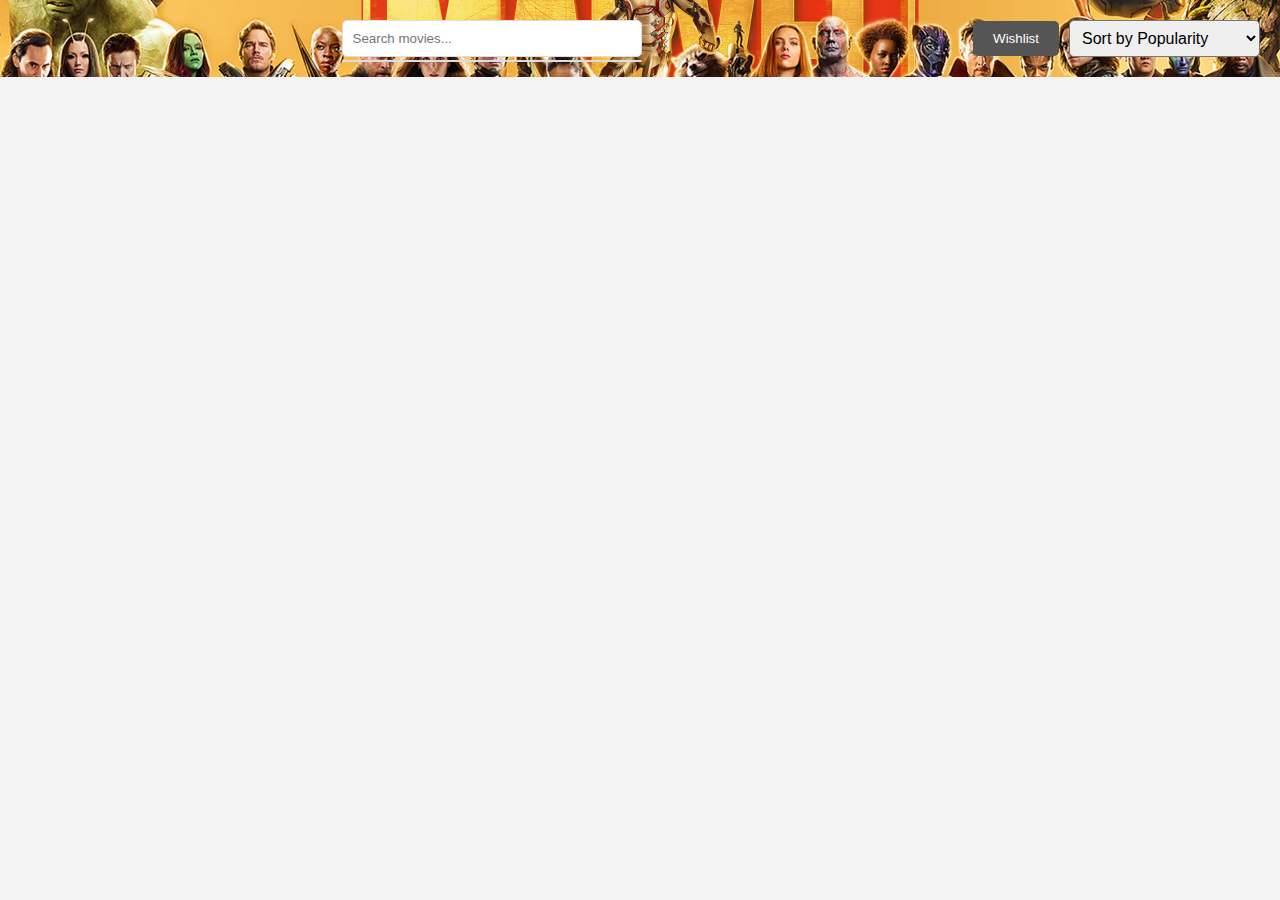
<file: MovieAPP/index.html>
<!DOCTYPE html>
<html lang="en">
<head>
  <meta charset="UTF-8">
  <meta name="viewport" content="width=device-width, initial-scale=1.0">
  <title>Movie App</title>
  <link rel="stylesheet" href="styles.css">
</head>
<body>
  <header>
    <h1></h1>
    <div class="search-container">
      <input type="text" id="search-input" placeholder="Search movies...">
      <div id="suggestion-box"></div>
    </div>
    <button id="view-wishlist">Wishlist</button>
    <select id="sort-select">
      <option value="popularity.desc">Sort by Popularity</option>
      <option value="release_date.desc">Sort by Release Date</option>
      <option value="vote_average.desc">Sort by Rating</option>
    </select>
  </header>

  <main>
    <div id="movie-grid"></div>
  </main>

  <div id="movie-details-modal" class="modal">
    <div id="movie-details"></div>
    <button id="close-button">Close</button>
  </div>

  <div id="wishlist" class="modal">
    <div class="modal-content">
        <span id="close-wishlist" class="close-button">&times;</span> <!-- Close button for modal -->
        <h2>Wishlist</h2>
        <div id="wishlist-content"></div>
        <button id="close-wishlist-button">Закрыть</button> <!-- Close button for wishlist -->
    </div>
  </div>

  <script src="script.js"></script>
</body>
</html>
</file>
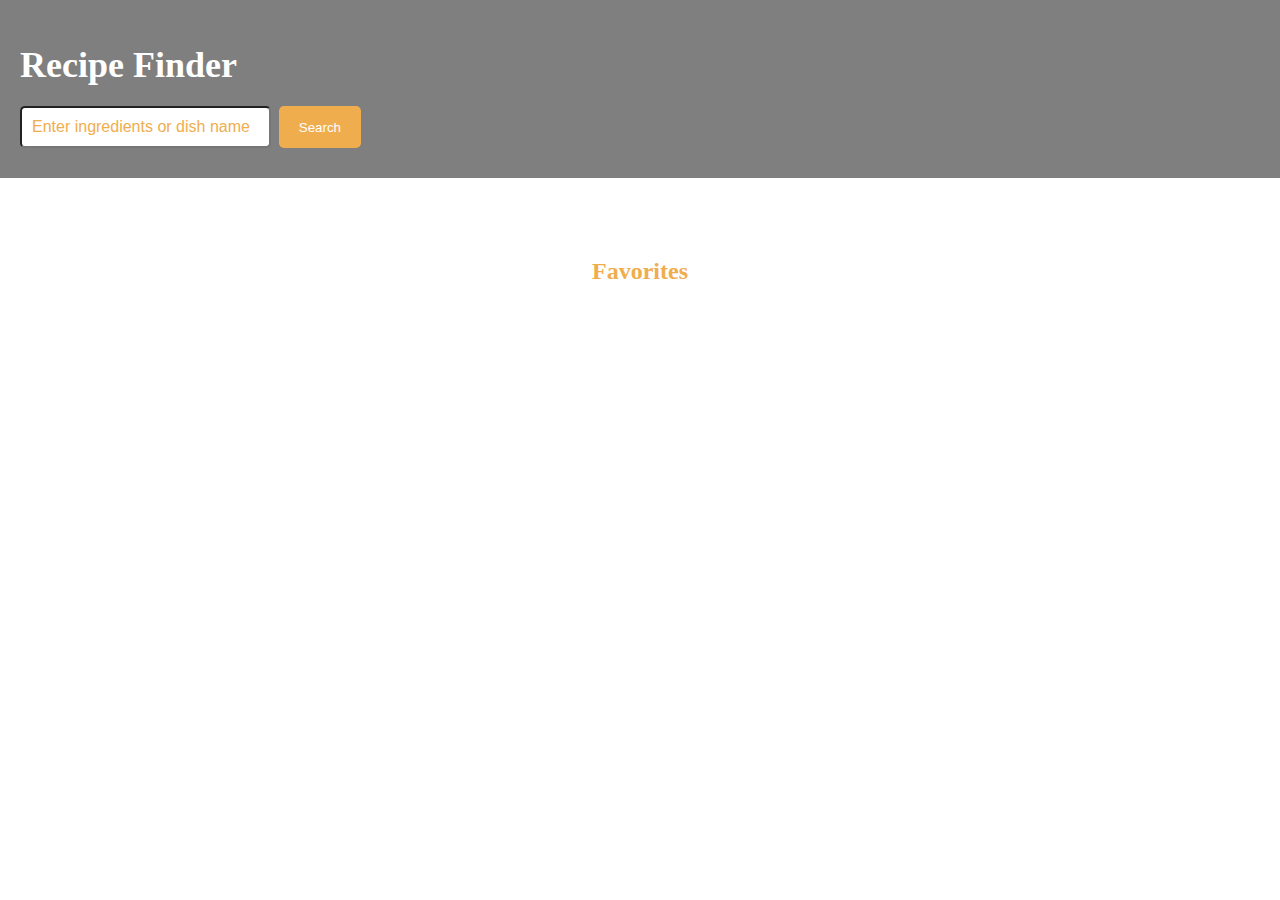
<file: Recipe/index.html>
<!DOCTYPE html>
<html lang="en">
<head>
  <meta charset="UTF-8">
  <meta name="viewport" content="width=device-width, initial-scale=1.0">
  <title>Recipe App</title>
  <link rel="stylesheet" href="styles.css">
</head>
<body>
  <header>
    <h1>Recipe Finder</h1>
    <div class="search_bar">
      <div class="input_form">
        <input type="text" id="searchInput" placeholder="Enter ingredients or dish name" onkeyup="suggestRecipes()">
      <button onclick="searchRecipes()">Search</button>
      </div>
      
      <div id="suggestions"></div>
    </div>
   
  </header>
  <main id="recipeGrid"></main>
  <section id="favorites">
    <h2>Favorites</h2>
    <div id="favoritesList"></div>
  </section>
  <div id="recipeModal" class="modal">
    <div class="modal-content">
      <span class="close" onclick="closeModal()">&times;</span>
      <div id="recipeDetails"></div>
    </div>
  </div>
  
  <script src="app.js"></script>
</body>
</html>
</file>
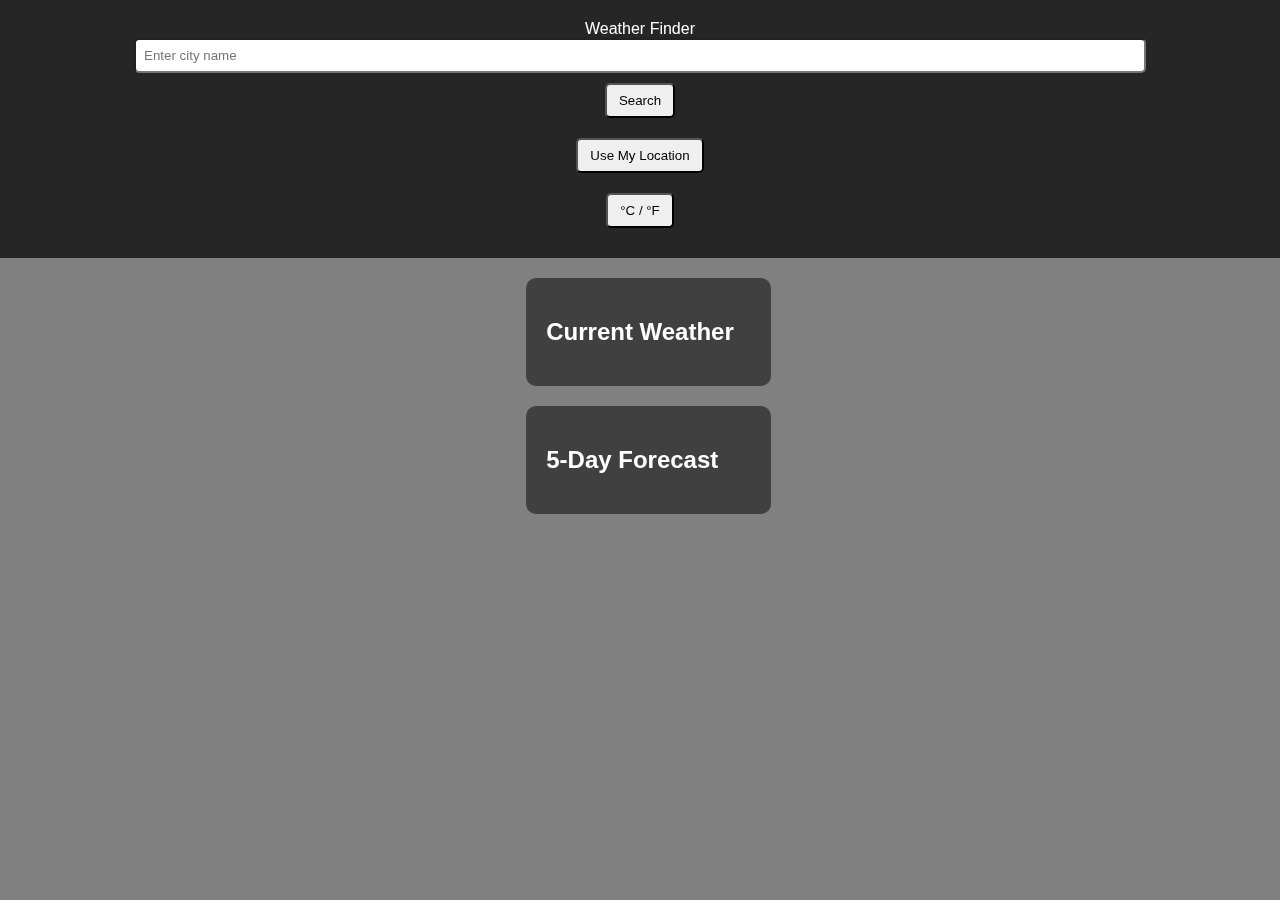
<file: Weather/index.html>
<!DOCTYPE html>
<html lang="en">
<head>
  <meta charset="UTF-8">
  <meta name="viewport" content="width=device-width, initial-scale=1.0">
  <title>Weather App</title>
  <link rel="stylesheet" href="styles.css">
</head>
<body>
  <header
    <h1>Weather Finder</h1>
    <input type="text" id="cityInput" placeholder="Enter city name" onkeyup="suggestCities()">
    <div id="suggestions"></div>
    <button onclick="fetchWeather()">Search</button>
    <button onclick="getCurrentLocation()">Use My Location</button>
    <button onclick="toggleUnit()">°C / °F</button>
  </header>
  <main>
    <section id="currentWeather">
      <h2>Current Weather</h2>
      <div id="currentWeatherInfo"></div>
    </section>
    <section id="forecast">
      <h2>5-Day Forecast</h2>
      <div id="forecastGrid"></div>
    </section>
  </main>
  <script src="app.js"></script>
</body>
</html>
</file>
<file: MovieAPP/styles.css>
* {
  box-sizing: border-box;
}

body {
  font-family: Arial, sans-serif;
  margin: 0;
  padding: 0;
  background-color: #f3f3f3;
}

header {
  display: flex;
  align-items: center;
  justify-content: space-between;
  padding: 20px;
  background-image: url('marvel.jpg'); /* Замените на URL вашего изображения */
  background-size: cover; /* Изображение будет растягиваться, чтобы покрыть весь заголовок */
  background-position: center; /* Центрирование изображения */
  color: #fff; /* Цвет текста для контраста */
  position: relative;
}

header h1 {
  margin: 0;
}

.search-container {
  position: relative;
  flex: 1;
  display: flex;
  justify-content: center;
}

#search-input {
  width: 300px;
  padding: 10px;
  border-radius: 5px;
  border: 1px solid #ddd;
}

#suggestion-box {
  position: absolute;
  top: 40px; /* Position below the search input */
  width: 300px; /* Matches the width of #search-input */
  background-color: white;
  border: 1px solid #ddd;
  border-radius: 5px;
  max-height: 200px;
  overflow-y: auto;
  z-index: 10;
  box-shadow: 0 4px 8px rgba(0, 0, 0, 0.1); /* Shadow effect */
}

#suggestion-box div {
  padding: 10px;
  cursor: pointer;
  font-size: 14px; /* Font size */
  color: #333; /* Text color */
}

#suggestion-box div:hover {
  background-color: #f0f0f0;
  color: #000;
}

#view-wishlist {
  background-color: #555;
  color: #fff;
  border: none;
  padding: 10px 20px;
  cursor: pointer;
  border-radius: 5px;
  margin-left: 10px;
}

#sort-select {
  padding: 8px;
  border-radius: 5px;
  margin-left: 10px;
  font-size: 16px;
}

#movie-grid {
  display: flex;
  flex-wrap: wrap;
  justify-content: center;
  padding: 20px;
  gap: 20px;
}

.movie-card {
  position: relative;
  width: 200px;
  padding: 15px;
  background-color: #fff;
  border-radius: 8px;
  text-align: center;
  box-shadow: 0 4px 6px rgba(0, 0, 0, 0.1);
  transition: transform 0.3s ease;
}

.movie-card:hover {
  transform: scale(1.1);
}

.movie-card img {
  width: 100%;
  border-radius: 8px;
}

.modal {
  display: none;
  position: fixed;
  top: 50%;
  left: 50%;
  transform: translate(-50%, -50%);
  background-color: #fff;
  padding: 20px;
  border-radius: 8px;
  box-shadow: 0 4px 6px rgba(0, 0, 0, 0.2);
  width: 90%; /* Set width to 80% of the viewport */
  max-width: 600px; /* Set a maximum width */
  max-height: 80%; /* Limit height to 75% of the viewport */
  overflow-y: auto; /* Allow vertical scrolling */
}

#wishlist {
  display: none; /* Hidden by default */
  position: absolute; /* Positioned relative to modal */
  top: 50%; /* Center vertically */
  left: 50%; /* Center horizontally */
  transform: translate(-50%, -50%); /* Offset by half of its width and height */
  background-color: white; /* White background */
  padding: 20px; /* Padding inside the modal */
  border-radius: 8px; /* Rounded corners */
  width: 80%; /* Width of the modal */
  max-width: 600px; /* Max width */
  height: auto; /* Height is auto */
  overflow-y: auto; /* Enable vertical scrolling if needed */
}

#wishlist h2 {
  margin: 0 0 20px; /* Margin for the title */
}

#wishlist-content {
  max-height: 400px; /* Max height for the content */
  overflow-y: auto; /* Enable scrolling for content */
}

#wishlist-content div {
  margin-bottom: 10px; /* Spacing between movies */
  display: flex; /* Use flexbox for alignment */
  align-items: center; /* Center items vertically */
}

#wishlist-content img {
  width: 50px; /* Width for movie poster */
  height: auto; /* Maintain aspect ratio */
  margin-right: 10px; /* Space between image and title */
}

#close-button,
#close-wishlist {
  margin-top: 20px;
  padding: 10px 20px;
  background-color: #555;
  color: #fff;
  border: none;
  cursor: pointer;
  border-radius: 5px;
}

#close-wishlist {
  position: absolute;
  top: 5px;
  right: 5px;
  background: none;
  border: none;
  font-size: 18px;
  cursor: pointer;
}
</file>
<file: Recipe/styles.css>
/* Основные стили для страницы */
  body {
    font-family: 'Bookman Old Style', serif;
    margin: 0;
    padding: 0;
    transition: background-image 2s ease-in-out; /* Плавный переход для фона */
  }

  /* Фон сайта меняется динамично через JS */
  header {
    /* text-align: center; */
    display: flex;
    flex-direction: column;
    justify-content: center;
    padding: 20px;
    background: rgba(0, 0, 0, 0.5); /* Прозрачный черный фон для шапки */
    color: white;
  }
  .search_bar{
    width: 50%;
  } 

  .input_form{
    width: 55%;
    display: flex;
    
  }

  #searchInput {
    width: 100%;
    padding: 10px;
    font-size: 16px;
    margin-bottom: 10px;
    border-radius: 5px;
  }

  button {
    padding: 10px 20px;
    background-color: #f0ad4e;
    border: none;
    color: white;
    border-radius: 5px;
    cursor: pointer;
    margin-left: 8px;
    margin-bottom: 10px;
  }

  button:hover {
    background-color: #ec971f;
  }

  #suggestions {
    background-color: #fff;
    border-radius: 5px;
    width: 20%;
    margin: 0 auto;
    position: absolute;
    z-index: 1;
    display: none;
    box-shadow: 0 4px 6px rgba(0, 0, 0, 0.1);
    padding: 10px;
  }

  #suggestions div {
    padding: 5px;
    cursor: pointer;
  }

  #suggestions div:hover {
    background-color: #f0f0f0;
  }

  #recipeGrid {
    display: flex;
    flex-wrap: wrap;
    gap: 20px;
    padding: 20px;
  }

  .recipe-card {
    background-color: white;
    border-radius: 5px;
    width: 200px;
    text-align: center;
    box-shadow: 0 4px 6px rgba(0, 0, 0, 0.1);
  }

  .recipe-card img {
    width: 100%;
    height: 150px;
    object-fit: cover;
    border-radius: 5px;
  }

  .recipe-card h3 {
    font-size: 18px;
    margin: 10px 0;
  }

  .recipe-card button {
    margin: 5px;
  }

  .favorite-card {
    background-color: white;
    border-radius: 5px;
    width: 200px;
    text-align: center;
    box-shadow: 0 4px 6px rgba(0, 0, 0, 0.1);
    margin-bottom: 10px;
  }

  .favorite-card img {
    width: 100%;
    height: 150px;
    object-fit: cover;
    border-radius: 5px;
  }

  .favorite-card h3 {
    font-size: 16px;
    margin: 10px 0;
  }

  .favorite-card button {
    margin: 5px;
  }

  /* Модальное окно */
  .modal {
    display: none;
    position: fixed;
    top: 0;
    left: 0;
    width: 100%;
    height: 100%;
    background-color: rgba(0, 0, 0, 0.7);
    align-items: center;
    justify-content: center;
  }

  .modal-content {
    background-color: #fff;
    padding: 20px;
    border-radius: 5px;
    width: 60%;
    max-width: 800px;
    max-height: 80%;
    overflow-y: auto;
  }

  .close {
    font-size: 28px;
    font-weight: bold;
    color: #aaa;
    cursor: pointer;
    position: absolute;
    top: 10px;
    right: 20px;
  }

  .close:hover {
    color: black;
  }

  /* Фон с изображениями */
  body {
    background-size: cover;
    background-position: center;
    background-repeat: no-repeat;
  }

  #favorites {
    text-align: center;
    padding: 20px;
  }

  #favorites h2 {
    font-size: 24px;
    color: #f0ad4e;
  }

  #favoritesList {
    display: flex;
    flex-wrap: wrap;
    gap: 15px;
    justify-content: center;
  }

  /* Текст с подсказками в search */
  #searchInput::placeholder {
    color: #f0ad4e;
  }

  #suggestions {
    background-color: #fff;
    border: 1px solid #dcdcdc;
    border-radius: 5px;
    width: 50%;
    margin: 0 auto;
    position: absolute;
    z-index: 1;
    display: none;
    box-shadow: 0 4px 6px rgba(0, 0, 0, 0.1);
    padding: 0;
    overflow: hidden;
    max-height: 200px; /* Limit height */
    overflow-y: auto; /* Add scroll if too many suggestions */
  }
  
  #suggestions div {
    padding: 10px 15px;
    cursor: pointer;
    border-bottom: 1px solid #f1f1f1;
    font-size: 16px;
    color: #333;
  }
  
  #suggestions div:last-child {
    border-bottom: none;
  }
  
  #suggestions div:hover {
    background-color: #f7f7f7;
  }
  

  /* Убираем выделения у ссылок */
  a {
    text-decoration: none;
  }

  /* Заголовки */
  h1 {
    font-size: 36px;
    margin-bottom: 20px;
    color: #fff;
  }
</file>
<file: Weather/styles.css>
/* Main styles */
body {
  font-family: Arial, sans-serif;
  color: #fff;
  margin: 0;
  display: flex;
  flex-direction: column;
  align-items: center;
  background-color: grey;
}

header {
  display: flex;
  flex-direction: column;
  align-items: center;
  background: rgba(0, 0, 0, 0.7);
  padding: 20px;
  width: 100%;
  box-sizing: border-box;
}

input[type="text"] {
  width: 80%;
  padding: 8px;
  border-radius: 5px;
}

button {
  margin: 10px;
  padding: 8px 12px;
  border-radius: 5px;
}

#currentWeather, #forecast {
  background: rgba(0, 0, 0, 0.5);
  padding: 20px;
  border-radius: 10px;
  width: 90%;
  max-width: 600px;
  margin: 20px auto;
}

#forecastGrid {
  display: flex;
  gap: 10px;
  justify-content: center;
}

.forecast-card {
  background: rgba(255, 255, 255, 0.1);
  padding: 10px;
  border-radius: 5px;
  text-align: center;
  width: 90px;
}

/* Background effect styles */
#weatherBackground {
  position: fixed;
  top: 0;
  left: 0;
  width: 100%;
  height: 100%;
  z-index: -1;
  background: url('path_to_your_weather_map_image.png') no-repeat center center/cover;
  filter: blur(10px);
  opacity: 0;
  transition: opacity 0.5s ease;
}

body.loaded #weatherBackground {
  opacity: 1;
}
</file>
